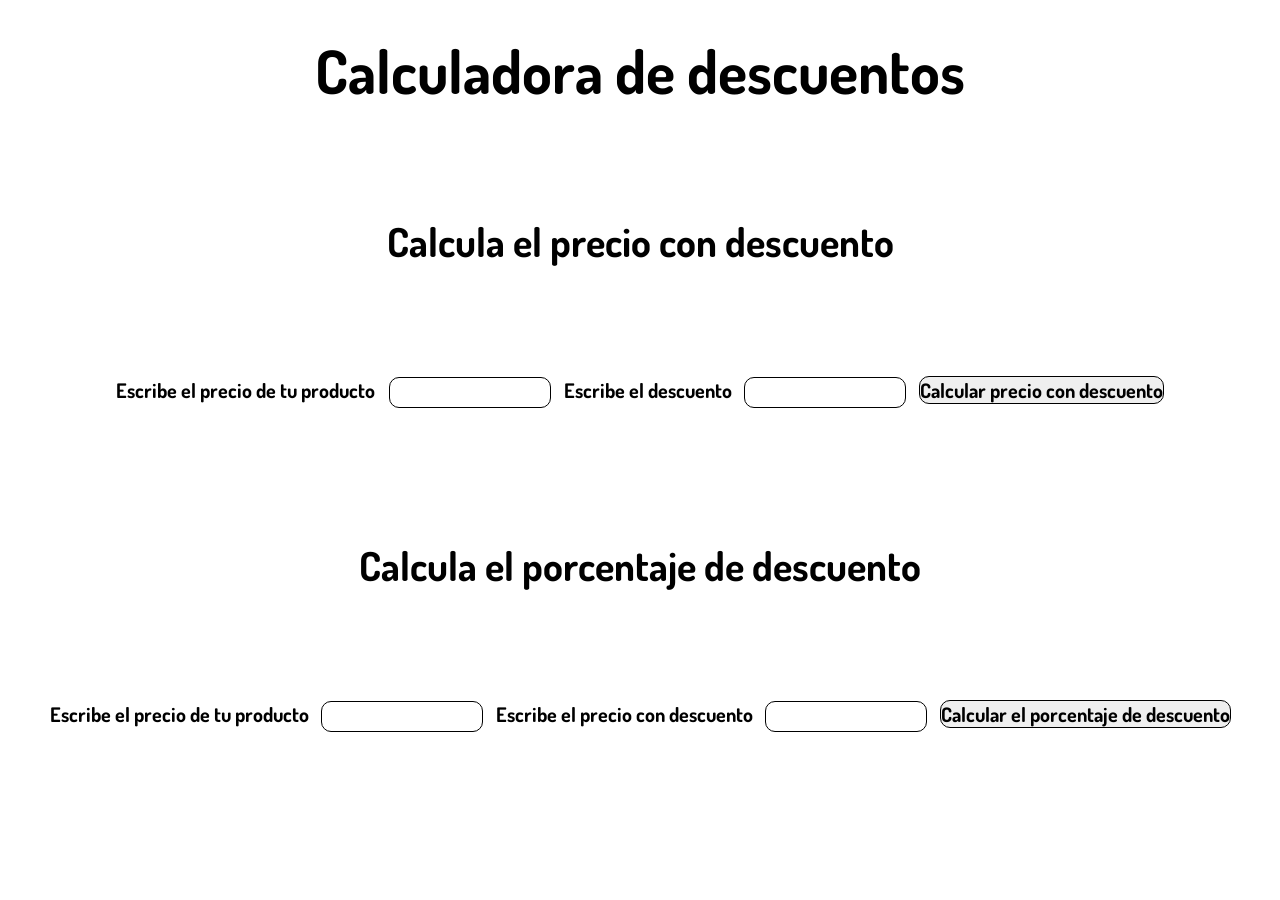
<file: index.html>
<!DOCTYPE html>
<html lang="en">
<head>
    <meta charset="UTF-8">
    <meta http-equiv="X-UA-Compatible" content="IE=edge">
    <meta name="viewport" content="width=device-width, initial-scale=1.0">
    <title>Calculadora de descuentos</title>
    <link rel="stylesheet" href="./style.css">
    <link rel="preconnect" href="https://fonts.googleapis.com">
    <link rel="preconnect" href="https://fonts.gstatic.com" crossorigin>
    <link href="https://fonts.googleapis.com/css2?family=Dosis:wght@200&display=swap" rel="stylesheet">
</head>
<body>
   <header class = "encabezado">
    <h1> Calculadora de descuentos</h1>
   </header> 

<main class = "main-container">
    <section class="box1">
        <h2 class="titulo">Calcula el precio con descuento</h2>
        <form action="">
            <label for="inputPrecio"> <b>Escribe el precio de tu producto </b></label>
            <input type="number" id="inputPrecio"  /> 
            <label for="inputDescuento"> <b>Escribe el descuento</b></label>
            <input type="number" id="inputDescuento" />
            <button type ="button" onclick="finalPriceWithDiscount()"> <b>Calcular precio con descuento</b> </button>
            <p id="ResultP"></p>
        </form>
        </section>

        <section class="box2">
            <h2>Calcula el porcentaje de descuento</h2>
            <form action="">
                <label for="inputSinDescuento"> <b>Escribe el precio de tu producto</b></label>
                <input type="number" id="inputSinDescuento" /> 
                <label for="inputPrecioF"> <b>Escribe el precio con descuento</b></label>
                <input type="number" id="inputPrecioF" />
                <button type ="button" onclick="percentOfDiscount()"> <b>Calcular el porcentaje de descuento </b> </button>
                <p id="ResultPer"></p>
            </form>

        </section>
       
</main>

    <script src= "./porcentajes.js"></script>
</body>
</html>
</file>
<file: style.css>
*{
    margin: 0;
    padding: 0;
    box-sizing: border-box;
}

html {
    font-size: 62.5%;
}


header{
   
    height: 10vh;
    display: flex;
    justify-content: center;
    align-items: center;
}

h1 {
    font-family: 'Dosis', sans-serif;
    font-size: 6rem;
    padding-top: 5rem;
}


main {
    height: 90vh; 

}

h2 {
    font-family: 'Dosis', sans-serif;
    font-size: 4rem;
    padding: 10rem;

}

label {
    font-family: 'Dosis', sans-serif;
    font-size: 2rem;
    margin: 1rem;
}

p {
    font-family: 'Dosis', sans-serif;
    font-size: 2.5rem;
    display: flex;
    justify-content: center;

}


section.box1 {
  height: 35rem;
  display: flex;
  align-items: center;
  flex-wrap: wrap;
  justify-content: center;
  flex-direction: column;
}


section.box2 {
    height: 35rem;
    display: flex;
    align-items: center;
    flex-wrap: wrap;
    justify-content: start;
    flex-direction: column;
}

button {
    border-radius: 1rem;
    border: .01rem solid;
    font-family: 'Dosis', sans-serif;
    font-size: 2rem;
    color: black;
    margin: 1rem;
}

input {
    border-radius: 1rem;
    border: .01rem solid;
    padding: .5rem;
    font-family: 'Dosis', sans-serif;
    font-size: 1.5rem;
    color: black;
}
</file>
